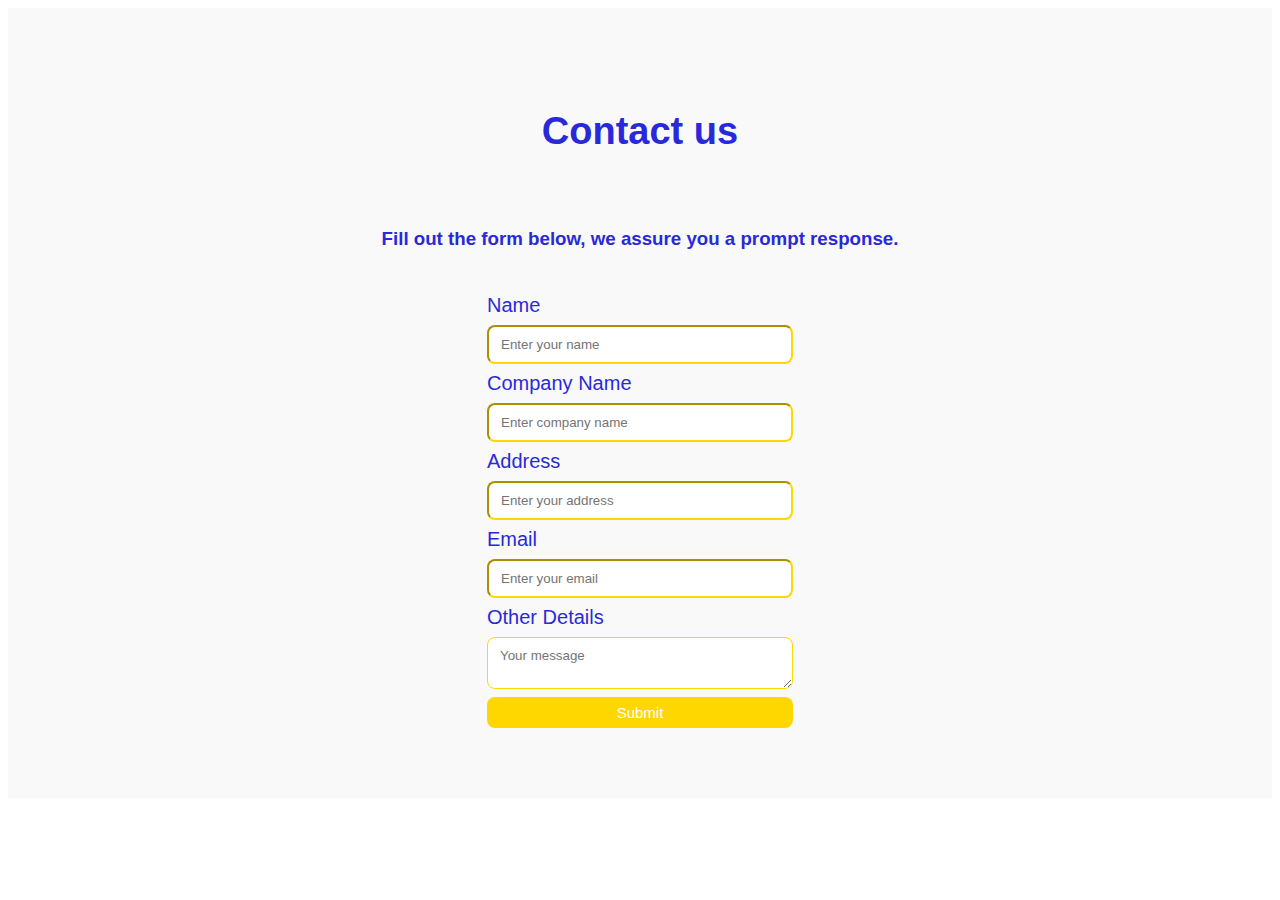
<file: contact.html>
<!DOCTYPE html>
<html lang="en">
  <head>
    <meta charset="UTF-8" />
    <meta http-equiv="X-UA-Compatible" content="IE=edge" />
    <meta name="viewport" content="width=device-width, initial-scale=1.0" />
    <title>PenAi</title>
    <link rel="stylesheet" href="styles.css" />
  </head>
  <body>
    <section id="contact">
      <h2>Contact us</h2>
      <h3>Fill out the form below, we assure you a prompt response.</h3>

      <form>
        <label>Name</label>
        <input type="text" id="name" placeholder="Enter your name" />

        <label>Company Name</label>
        <input type="text" id="companyname" placeholder="Enter company name" />

        <label>Address</label>
        <input type="text" id="address" placeholder="Enter your address" />

        <label>Email</label>
        <input type="text" id="email" placeholder="Enter your email" />

        <label>Other Details</label>
        <textarea id="message" placeholder="Your message"></textarea>

        <button>Submit</button>
      </form>
    </section>
  </body>
</html>
</file>
<file: styles.css>
* {
  padding: 0;
  font-family: sans-serif;
}

#contact {
  background-color: #f9f9f9;

  padding: 70px 20px;
  display: flex;
  flex-direction: column;
  gap: 25px;
  align-items: center;
  justify-content: center;
}

#contact h2 {
  color: rgb(41, 41, 218);
  font-size: 38px;
}

#contact h3 {
  text-align: center;

  color: rgb(41, 41, 218);
}

#contact form {
  display: flex;
  flex-direction: column;
  gap: 8px;
  width: 25%;
}

#contact form label {
  font-size: 20px;

  color: rgb(41, 41, 218);
}

#contact form input,
#contact form textarea {
  padding: 10px 12px;
  border-radius: 8px;
  border-color: #ffd700;
}

#contact form button {
  background-color: #ffd700;
  color: white;
  border: none;

  cursor: pointer;
  transition: 0.7s ease;
  font-size: 15px;
  padding: 7px;
  border-radius: 8px;
}

#contact form button:hover {
  background-color: #e94560;
}
</file>
